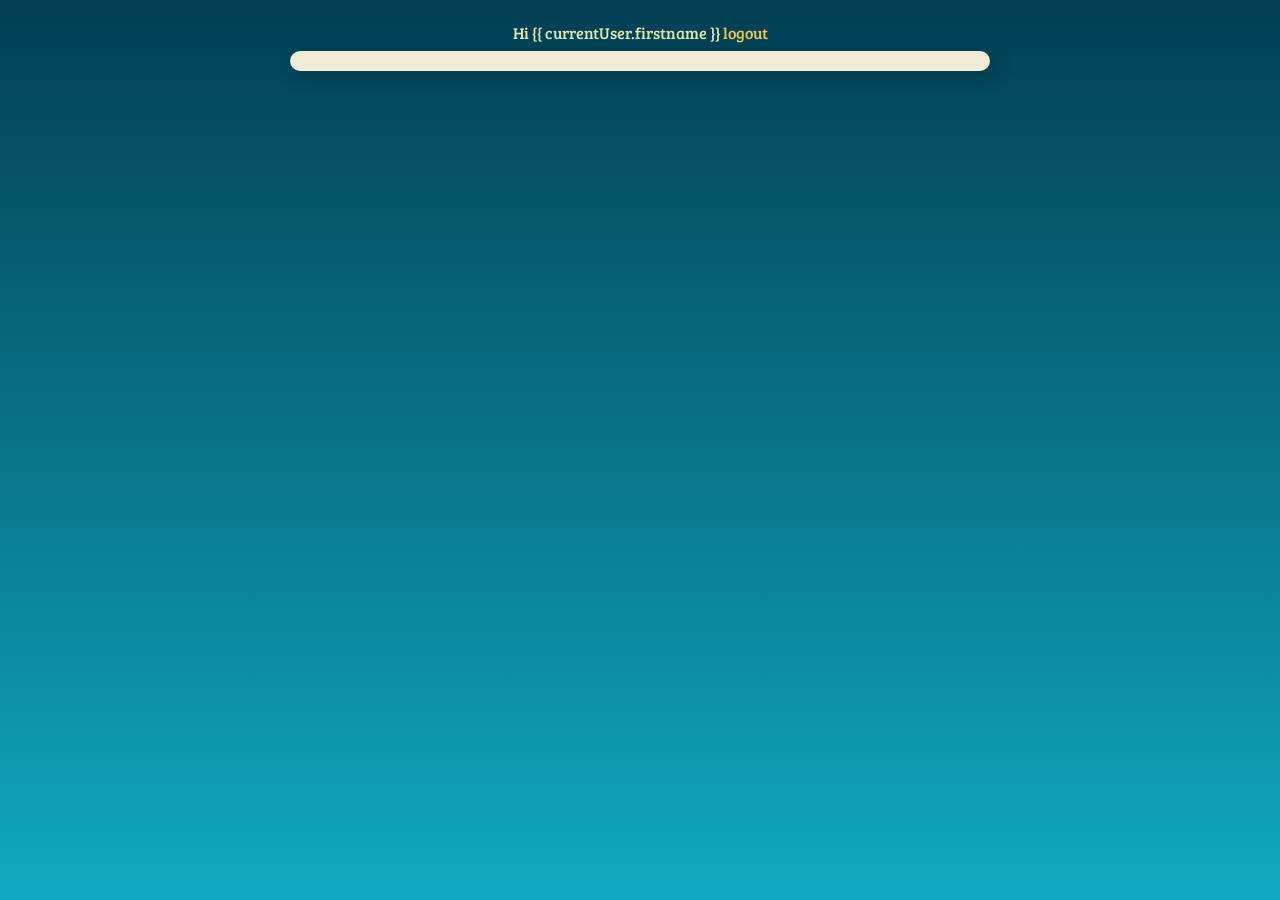
<file: builds/development/index.html>
<!doctype html>
<html lang="en" ng-app="myApp">
<head>
  <meta charset="UTF-8">
  <title>Workout App</title>
  <meta name="viewport" content="width=device-width, user-scalable=no">
  <link rel="stylesheet" href="css/bootstrap.css">
  <link rel="stylesheet" href="css/style.css">

  <script src="js/lib/angular/angular.min.js"></script>
  <script src="js/lib/angular/angular-route.min.js"></script>
  <script src="js/lib/angular/angular-animate.min.js"></script>

  <script src="https://cdn.firebase.com/js/client/2.1.0/firebase.js"></script>
  <script src="https://cdn.firebase.com/libs/angularfire/0.9.1/angularfire.min.js"></script>

  <script src="js/app.js"></script>
  <script src="js/services/authentication.js"></script>
  <script src="js/services/countmeetings.js"></script>
  <script src="js/controllers/meetings.js"></script>
  <script src="js/services/countworkouts.js"></script>
  <script src="js/controllers/workouts.js"></script>
  <script src="js/controllers/registration.js"></script>
  <script src="js/controllers/status.js"></script>
  <script src="js/controllers/checkins.js"></script>
  <script src="js/controllers/workoutinstances.js"></script>
  <script src="js/directives/confirm.js"></script>
  <script src="js/directives/goTo.js"></script>
</head>
<body>
<header>
  <nav class="cf" ng-include="'views/nav.html'"></nav>
</header>
<div>
  <div class="userinfo" 
    ng-controller="StatusController" ng-show="currentUser">
    <span class="userinfo">Hi {{ currentUser.firstname }}</span>
    <a ng-href="#/logout" ng-click="logout()">logout</a>
  </div>
  <main ng-view></main>
</div>
</body>
</html>
</file>
<file: builds/development/css/style.css>
/* Import fonts */
@import url("http://fonts.googleapis.com/css?family=Bree+Serif|Merriweather:400,300,700,900|Droid+Sans:400,700");

/* apply a natural box layout model to all elements, but allowing components to change */
html {
  box-sizing: border-box;
}
*, *:before, *:after {
  box-sizing: inherit;
}
/* Reset Styles */

html, body, div, span, applet, object, iframe,
h1, h2, h3, h4, h5, h6, p, blockquote, pre,
a, abbr, acronym, address, big, cite, code,
del, dfn, em, img, ins, kbd, q, s, samp,
small, strike, strong, sub, sup, tt, var,
b, u, i, center,
dl, dt, dd, ol, ul, li,
fieldset, form, label, legend,
table, caption, tbody, tfoot, thead, tr, th, td,
article, aside, canvas, details, embed,
figure, figcaption, footer, header, hgroup,
menu, nav, output, ruby, section, summary,
time, mark, audio, video {
  margin: 0;
  padding: 0;
  border: 0;
  font: inherit;
  font-size: 100%;
  vertical-align: baseline; }

html {
  line-height: 1; }

ol, ul {
  list-style: none; }

table {
  border-collapse: collapse;
  border-spacing: 0; }

caption, th, td {
  text-align: left;
  font-weight: normal;
  vertical-align: middle; }

q, blockquote {
  quotes: none; }

  q:before, q:after, blockquote:before, blockquote:after {
    content: "";
    content: none; }

a img {
  border: none; }

article, aside, details, figcaption, figure, footer, header, hgroup, menu, nav, section, summary {
  display: block; }

* {
  -webkit-box-sizing: border-box;
  -moz-box-sizing: border-box;
  box-sizing: border-box; }


/* Base Styles */

.cf:before,
.cf:after {
    content: " "; /* 1 */
    display: table; /* 2 */
}

.cf:after {
    clear: both;
}

html {
  background-color: #023E54; 
  background-image: url(images/fallback-gradient.png); 
  background-image: -webkit-gradient(linear, 0% 0%, 0% 100%, from(#023E54), to(#10AAC0));
  background-image: -webkit-linear-gradient(top, #023E54, #10AAC0); 
  background-image: -moz-linear-gradient(top, #023E54, #10AAC0);
  background-image: -o-linear-gradient(top, #023E54, #10AAC0);
  min-height: 100%;
  height: auto;
}

body  {
  font-family: Merriweather, serif;
  font-size: 1rem;
  line-height: 160%;
  *zoom: 1;
  background-color: transparent;
}

main {
  background: #FCF4DC;
  width: 80%;
  min-width: 310px;
  max-width: 700px;
  margin: 0 auto;
  padding: 10px 20px;
  text-align: center;
  border-radius: 10px;
  -webkit-box-shadow: 0px 0px 4px 0px black;
    box-shadow: 5px 5px 20px rgba(0,0,0,0.2);
  position: relative;
  opacity: .95;
}

@media all and (max-width: 400px) {
  main {
    width: 100%;
     border-radius: 0;
  }
}


h1, h2, h3, h4, h5, h6 {
  font-family: 'Bree Serif', serif;
  font-weight: normal;
  color: #475b62;
  text-shadow: 1px 1px rgb(255,255,255, 1);
}

a {
  color: #145266;
  font-family: Bree Serif, serif;
}

header {
  margin-bottom: 20px;
}

h1{
  color: #145266;
  font-size: 2rem;
  line-height: 100%;
  margin-bottom: 10px;
}

h2{ 
  font-size: 1.5rem;
  line-height: 90%;
  color: #c61c6f;
}

h3{ 
  margin-top: 0;
  color: #bd3613;
  line-height: 110%;
  margin-bottom: 5px;
}

p {
}

a.small {
  line-height: 100%;
  font-size: .9rem;
}


/* Form Styles */

input {
  width: 100%;
  display: inline-block;
  padding: 10px 0 10px 15px;
  font-size: 1rem;
  color: #475B62;
  background: rgba(255,255,255,0.4);
  border: 1px solid white;
  border-radius: 10px;
  outline: 0;
}

input[type=radio] {
  width: auto;
}


.ng-enter.ng-enter-active,
.ng-leave {
  opacity: 1;
  height: 80px;
  overflow: hidden;
}

.ng-leave.ng-leave-active,
.ng-enter {
  opacity: 0;
  height: 0;
  overflow: hidden;
}
*/

p.error {
  color: #C61C6F;
  font-size: .8em;
  padding-top: 5px;
}

/*buttons*/
.ng-invalid .btn {
  background: gray;
}

/* Buttons */

.btn {
    display: inline-block;
    padding: 6px 12px;
    margin-bottom: 0;
    font-size: 1rem;
    line-height: 140%;
    text-align: center;
    text-decoration: none;
    white-space: nowrap;
    vertical-align: middle;
    cursor: pointer;
    border: 1px solid transparent;
    border-radius: 4px;
    background: #C61C6F;
    color: #FCF4DC;
    background-color: #14566A;
    background-size: 18px 18px;
    min-width: 28px;
    min-height: 28px;
    background-position: center center;
    background-repeat: no-repeat;
    border: 2px solid white;
    -webkit-user-select: none;
       -moz-user-select: none;
        -ms-user-select: none;
         -o-user-select: none;
            user-select: none;
}


.btn .btn-left { float: left; }
.btn .btn-right { float: right; }
.btn:hover { background-color: #DC322F; }

.btn-list { background-image: url(../images/icons/icon_list.png); }
.btn-checkin { background-image: url(../images/icons/icon_checkmark.png); }
.btn-delete { background-image: url(../images/icons/icon_trash.png); }
.btn-love { background-image: url(../images/icons/icon_heart.png); }
.btn-email { background-image: url(../images/icons/icon_email.png); }
.btn-meeting { background-image:  url(../images/icons/icon_meeting.png); }

.btn-pick {
  background: #186A84 url(../images/icons/icon_dice.png) 5px center no-repeat;
  background-size: 20px 20px;
  padding: 5px 5px 5px 30px;
  font-size: .8em;
  margin: 0 auto;
}

.btn-reset {
  background: #CB4B19 url(../images/icons/icon_reset.png)  5px center no-repeat;
  background-size: 20px 20px;
  padding: 5px 5px 5px 50px;
}

.addinstancebutton {
    display: inline-block;
    padding: 6px 12px;
    margin-bottom: 0;
    font-size: 1rem;
    line-height: 140%;
    text-align: center;
    text-decoration: none;
    white-space: nowrap;
    vertical-align: middle;
    cursor: pointer;
    border: 1px solid transparent;
    border-radius: 4px;
    background: #C61C6F;
    color: #FCF4DC;
    background-color: #14566A;
    background-size: 18px 18px;
    min-width: 28px;
    min-height: 28px;
    background-position: center center;
    background-repeat: no-repeat;
    border: 2px solid white;
    -webkit-user-select: none;
       -moz-user-select: none;
        -ms-user-select: none;
         -o-user-select: none;
            user-select: none;
}

/*buttons*/

.search {
  background: #EEE8D5;
  width: 100%;
  margin: 0 auto;
  margin-top: 10px;
  padding: 20px 30px;
  border-radius: 20px;
  text-align: left;
  font-size: 1.1rem;
  font-family: Bree Serif, serif;
}

.search h2 {
  color: #124E61;
  margin-bottom: 10px;
}

.search select {
  font-size: 1rem;
  padding: 10px 0 10px 15px;
  color: #475B62;
  background: rgba(255,255,255,0.4);
  border: 1px solid rgba(0,0,0,0.3);
}

.search input[type="text"] {
  margin-bottom: 10px;
}

.search input[type="checkbox"] {
  display: inline;
    background-color: #ddd;
    border-radius: 10px;
    display: inline-block;
    margin-right: 15px;
    -webkit-appearance: none;
}

.search label {
  font-size: 1rem;
  font-family: 'Bree Serif';
  color: #576E75;
}

.search .formgroup {
  float: left;
  width: 33%;
}

.search .buttons {
  display: block;
  width: 33%;
  float: right;
  text-align: right;
}

@media all and (max-width: 700px) {
  .search .formgroup {
    width: 50%;
  }

  .search .buttons {
    width: 100%;
    float: right;
  }
}

@media all and (max-width: 550px) {
  .search .formgroup {
    width: 100%;
  }
}

/* user List Styles */

.userlist {
  width: 100%;
  margin: 0 auto;
  opacity: .95;
  z-index: 10;
  margin-top: 20px;
}

.userlist ul {
  margin: 0;
  padding: 0;
}

.userlist li {
  width: 50%;
  float: left;
  padding: 8px;
  border-radius: 10px;
  margin-bottom: 10px;
  -webkit-transition: all 0.3s ease-out;
  -moz-transition: all 0.3s ease-out;
  -o-transition: all 0.3s ease-out;
  transition: all 0.3s ease-out;
}

.userlist li:hover {
  background-color: #EEE8D5;
}

.userlist li.expanded {
  width: 100%;
  background-color: #D3E0E3;
}

.userlist li.expanded form {
  width: 100%;
  padding: 10px 0;
}

.userlist li.expanded form input {
  width: 80%;
}


.userlist li.expanded .btn-love {
  background-color: #C61C6F;
}

.userlist .buttons {
  display: block;
  float: left;
  text-align: left;
  margin-right: 5px;
}

.userlist .info {
  display: block;
  float: left;
  text-align: left;
}

@media all and (max-width: 600px) {
  .userlist li {
    width: 100%;
  }

  .userlist  .info  {
    width: 70%;
  }
}

ul.awardslist {
  margin-top:5px;
}

ul.awardslist li {
  width: auto;
  padding: 0 5px 0 10px;
  margin: 2px;
  background-color: #C61C6F;
  color: white;
  font-weight: normal;
  border-radius: 20px;
  font-family: 'Bree Serif', sans-serif;
}

ul.awardslist li:hover {
  background-color: #F5974E;
}

ul.awardslist li .btn-delete {
  background-color: transparent;
  background-size: 15px 15px;
  background-position: center 40%;
  margin:0;
  border: none;
}

nav {
  width: 100%;
  background: #EFC94C;
}

nav .workoutTable {
  display: table;   /* Allow the centering to work */
  margin: 0 auto;
}

nav li.branding a {
  font-size: 1.5em;
  text-align: left;
  background: #1E9382;
  color: #A2CFA5;
}

nav ul {
  width: 100%;
  margin: 0 auto;
}

nav ul li {
  float: left;
  color: #145266;
  font-family: Bree Serif, serif;
}

nav ul li.user {
  background-color: #D24244;
  color: #EFC94C;
  font-family: Bree Serif, serif;
}

nav ul li.user.hello {
  margin-left: 60px;
  padding: 10px 15px;
}

nav ul li a {
  float: left;
  text-decoration: none;
  padding: 10px 15px;
}

nav ul li a:hover {
  background-color: #45B29D;
  color: #E0E7AB;
}

.userinfo {
  text-align: center;
  color: #E0E7AB;
  font-family: Bree Serif, serif;
  padding-bottom: 5px;
}

.userinfo a {
  color: #EFC94C;
}

.userinfo input {
    width: auto;
}


.addmeeting {
    width:100%;    
}

.addmeeting .inputwrapper {
  margin-right:80px;
}

.addmeeting .inputwrapper input {
    float: left;
    width: 100%;
}

.addmeeting button {
  width: 60px;
  margin-left: 20px;
  vertical-align: center;
}

.meetings {
  padding-top: 10px;
}

.meetings h2 {
  padding-bottom: 5px;
}

.meetings .meeting {
  display: inline-block;
  background: #E5DEC8;
  padding: 5px 20px 8px 15px;
  margin: 3px 10px;
  border-radius: 10px;
  border: 2px solid white;
}

.meetings .meeting .btn {
  margin-right: 4px;
  padding: 1px 8px;
}

.meetings .meeting .text {
  display: inline-block;
  vertical-align: bottom;
}

.meetings .meeting .text a{
  text-decoration: none;
}

.meeting .workoutname {
  font-size: 150%;
}

.tooltip {
  position: relative;
  opacity: 100;
}

.tooltip span {
  background: #DC322F;
  bottom: 100%;
  display: block;
  left: -20px;
  opacity: 0;
  padding: 2px 10px;
  margin-bottom: 5px;
  pointer-events: none;
  position: absolute;
  border-radius: 10px;
  box-shadow: none;
  border: 2px solid white;
  -webkit-transform: translateY(25px);
     -moz-transform: translateY(25px);
      -ms-transform: translateY(25px);
       -o-transform: translateY(25px);
          transform: translateY(25px);
  -webkit-transition: all .25s ease-out;
     -moz-transition: all .25s ease-out;
      -ms-transition: all .25s ease-out;
       -o-transition: all .25s ease-out;
          transition: all .25s ease-out;
}

.tooltip:hover span {
  opacity: 1;
  pointer-events: auto;
  -webkit-transform: translateY(0px);
     -moz-transform: translateY(0px);
      -ms-transform: translateY(0px);
       -o-transform: translateY(0px);
          transform: translateY(0px);
}

.checkinslist { margin-top: 20px; }
.checkinslist h1 { color: #AC3213; }
.checkinslist h2 { color:#145569; }
.checkinslist h3 { color: #657B83; }

.workoutTypeSelect {
   margin: 10px;
   border: 1px solid #111;
   background: transparent;
   width: 150px;
   padding: 5px 35px 5px 5px;
   font-size: 16px;
   border: 1px solid #ccc;
   height: 34px;
   float: left;
   -webkit-appearance: none;
   -moz-appearance: none;
   appearance: none;
    background: url(downtriangle.jpg) 96% / 15% no-repeat #eee;
} 

/* Artist List Styles */

.artistlist {
  background: #EEE8D5;
  width: 50%;
  min-width: 290px;
  max-width:350px;
  margin: 0 auto;
  margin-bottom: 30px;
  border-radius: 0 0 20px 20px;
  opacity: .95;
  z-index: 10;
}

.artistlist ul {
  margin: 0;
  padding: 0;
  background: #FDF6E3;
}

.artistlist li {
  margin: 0;
  padding: 10px 10px 0 10px;
  border-bottom: 1px dotted black;
  opacity: .9;
  -webkit-transition: all 0.3s ease-out;
  -moz-transition: all 0.3s ease-out;
  -o-transition: all 0.3s ease-out;
  transition: all 0.3s ease-out;
}

.artistlist a {
  display: block;
  text-decoration: none;
}

.artistlist li:hover {
  background: #FDF6E3;
  opacity: 1;
  -webkit-transform: scale(1.2);
  -moz-transform: scale(1.2);
  -ms-transform: scale(1.2);
  transform: scale(1.2);
}

.artist img {
  display: block;
  float: left;
  width: 60px;
  -webkit-border-radius: 12px;
  border-radius: 12px;
  margin-right: 10px;
  margin-bottom: 10px;
}

.artist info {
  display: block;
  float: left;
  padding-left: 120px !important;
}

.artist:last-child {
  border-bottom:none;
}

.artistinfo {
  font-size: 1.1em;
  line-height: 160%;
  background: #EEE8D5;
  color: #0F4150;
  width: 90%;
  min-width: 320px;
  max-width: 620px;
  margin: 0 auto;
  margin-top: 30px;
  margin-bottom: 30px;
  padding: 20px 30px;
  border-radius: 10px;
  z-index: 20;
}

.artistinfo h1{
  font-size: 1.8em;
  margin-bottom: 0;
}

.artistinfo img {
  width: 40%;
  max-width: 130px;
  border-radius: 20px;
}

.artist.ng-enter.ng-enter-active,
.artist.ng-leave {
  opacity: 1;
  height: 80px;
  overflow: hidden;
}

.artist.ng-leave.ng-leave-active,
.artist.ng-enter {
  opacity: 0;
  height: 0;
  overflow: hidden;
}
.artistinfo .btn {

}
</file>
